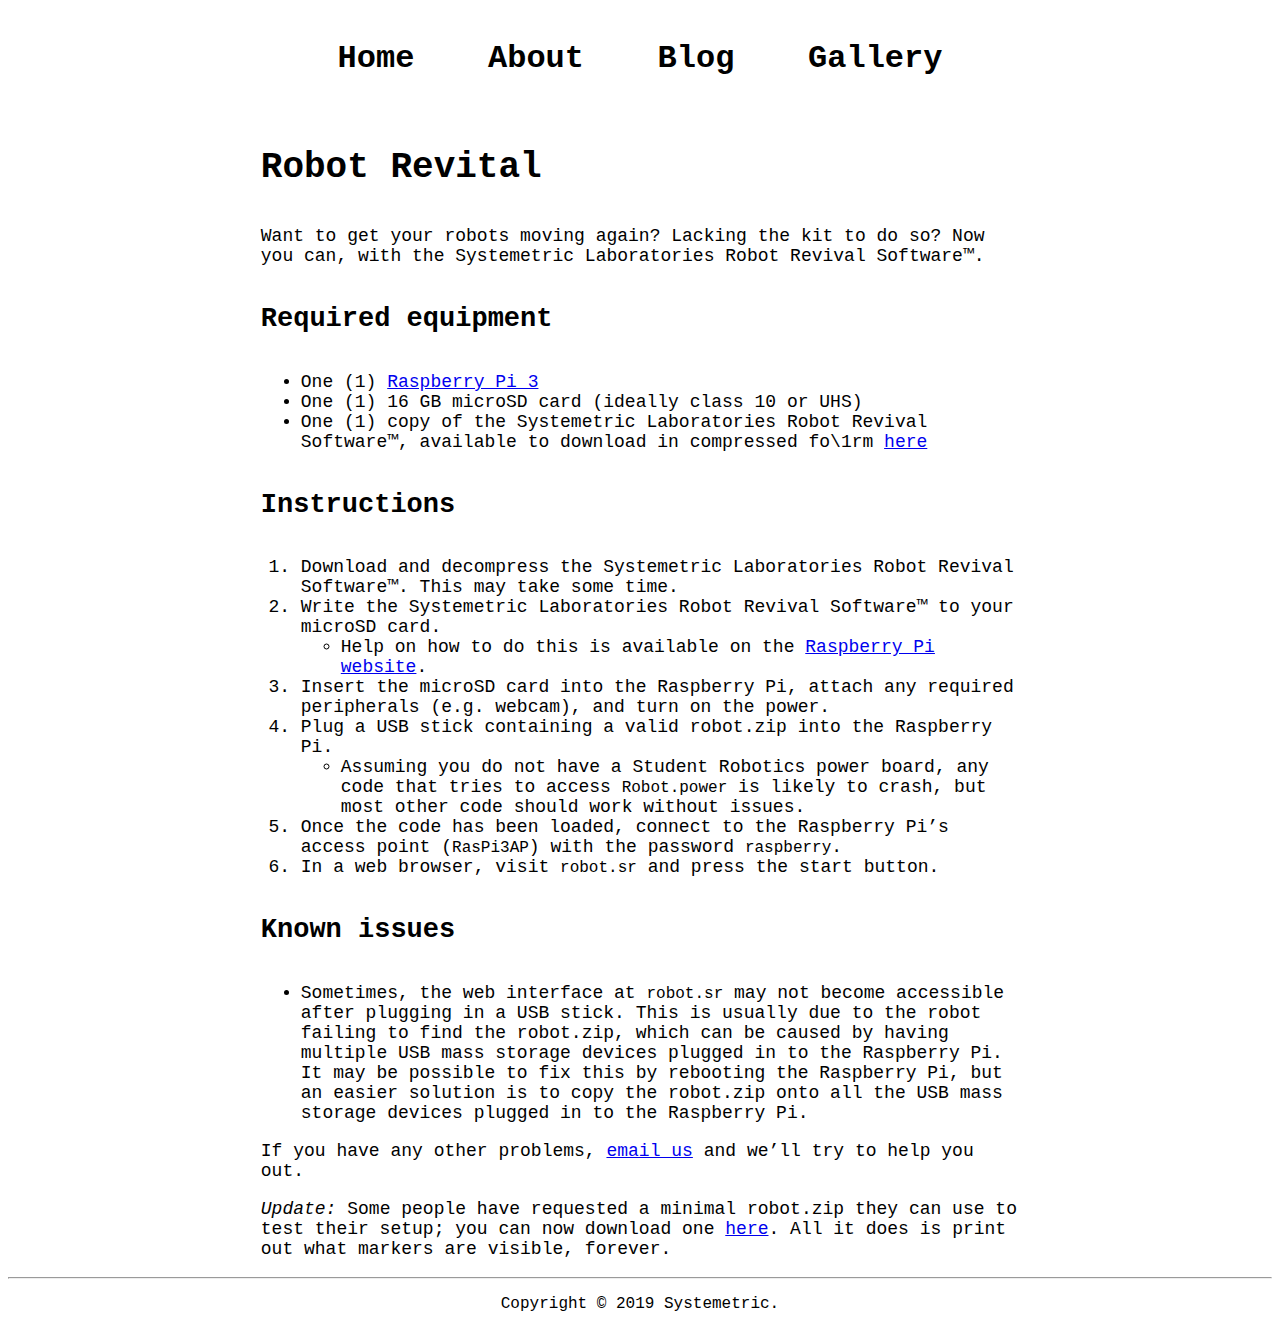
<file: Blog/Resurecting-your-robot.html>
<!DOCTYPE HTML>
<html>

<head>
    <link rel="stylesheet" href="../Styles/site.css">
    <link rel="stylesheet" href="../Styles/blog.css">
</head>

<body>
    <div class="nav">
        <ul>
            <li><a href='/'>Home</a></li>
            <li><a href='/About/About.html'>About</a></li>
            <li><a href='/Blog/Resurecting-your-robot.html'>Blog</a></li>
            <li><a href='/'>Gallery</a></li>
        </ul>
    </div>

    <div class="post">
        <h1>Robot Revital</h1>

        <p>Want to get your robots moving again? Lacking the kit to do so? Now you can, with the Systemetric
            Laboratories Robot Revival Software™.</p>

        <h2 id="required-equipment">Required equipment</h2>

        <ul>
            <li>One (1) <a href="https://www.raspberrypi.org/products/raspberry-pi-3-model-b/">Raspberry Pi 3</a></li>
            <li>One (1) 16 GB microSD card (ideally class 10 or UHS)</li>
            <li>One (1) copy of the Systemetric Laboratories Robot Revival Software™, available to download in
                compressed fo\1rm <a
                    href="https://hrsfc-my.sharepoint.com/:u:/g/personal/dmassey_hrsfc_ac_uk/EUyK_8QnrtpNr1fRUydOMssB_ebrbxQ-Hd3JWdLje_R0CA?e=GqgkCL">here</a>
            </li>
        </ul>

        <h2 id="instructions">Instructions</h2>

        <ol>
            <li>Download and decompress the Systemetric Laboratories Robot Revival Software™. This may take some time.
            </li>
            <li>Write the Systemetric Laboratories Robot Revival Software™ to your microSD card.
                <ul>
                    <li>Help on how to do this is available on the <a
                            href="https://www.raspberrypi.org/documentation/installation/installing-images/README.md">Raspberry
                            Pi website</a>.</li>
                </ul>
            </li>
            <li>Insert the microSD card into the Raspberry Pi, attach any required peripherals (e.g. webcam), and turn
                on the power.</li>
            <li>Plug a USB stick containing a valid robot.zip into the Raspberry Pi.
                <ul>
                    <li>Assuming you do not have a Student Robotics power board, any code that tries to access <code
                            class="highlighter-rouge">Robot.power</code> is likely to crash, but most other code should
                        work without issues.</li>
                </ul>
            </li>
            <li>Once the code has been loaded, connect to the Raspberry Pi’s access point (<code
                    class="highlighter-rouge">RasPi3AP</code>) with the password <code
                    class="highlighter-rouge">raspberry</code>.</li>
            <li>In a web browser, visit <code class="highlighter-rouge">robot.sr</code> and press the start button.</li>
        </ol>

        <h2 id="known-issues">Known issues</h2>

        <ul>
            <li>Sometimes, the web interface at <code class="highlighter-rouge">robot.sr</code> may not become
                accessible after plugging in a USB stick. This is usually due to the robot failing to find the
                robot.zip, which can be caused by having multiple USB mass storage devices plugged in to the Raspberry
                Pi. It may be possible to fix this by rebooting the Raspberry Pi, but an easier solution is to copy the
                robot.zip onto all the USB mass storage devices plugged in to the Raspberry Pi.</li>
        </ul>

        <p>If you have any other problems, <a href="/contact/">email us</a> and we’ll try to help you out.</p>

        <p><em>Update:</em> Some people have requested a minimal robot.zip they can use to test their setup; you can now
            download one <a href="/static/robot.zip">here</a>. All it does is print out what markers are visible,
            forever.</p>
    </div>

    </article>
    <!-- end layouts/post -->

    <!-- includes/footer -->
    <footer>
        <hr>
        <p>Copyright © 2019 Systemetric.</p>
    </footer>
    <!-- end includes/footer -->

</body>

</html>
</file>
<file: Styles/site.css>
body {
    text-align: center;
    font-family: 'Courier New', Courier, monospace;
}

.nav {
    padding: 2em;
}

.nav ul {
    list-style-type: none;
    margin: 0;
    padding: 0;
}

.nav li {
    display: inline;
    margin: 1em;
    font-size: 2em;
}

.nav a { 
    color: black;
    text-decoration: none;
    font-weight: bold;
}
</file>
<file: Styles/blog.css>
.post {
    text-align: left;
    font-size: large;
    margin: 0 20% 0 20%;
}

h2{
    margin: 5% 0 5% 0;
}

h1 {
    margin: 5% 0 5% 0;
}
</file>
